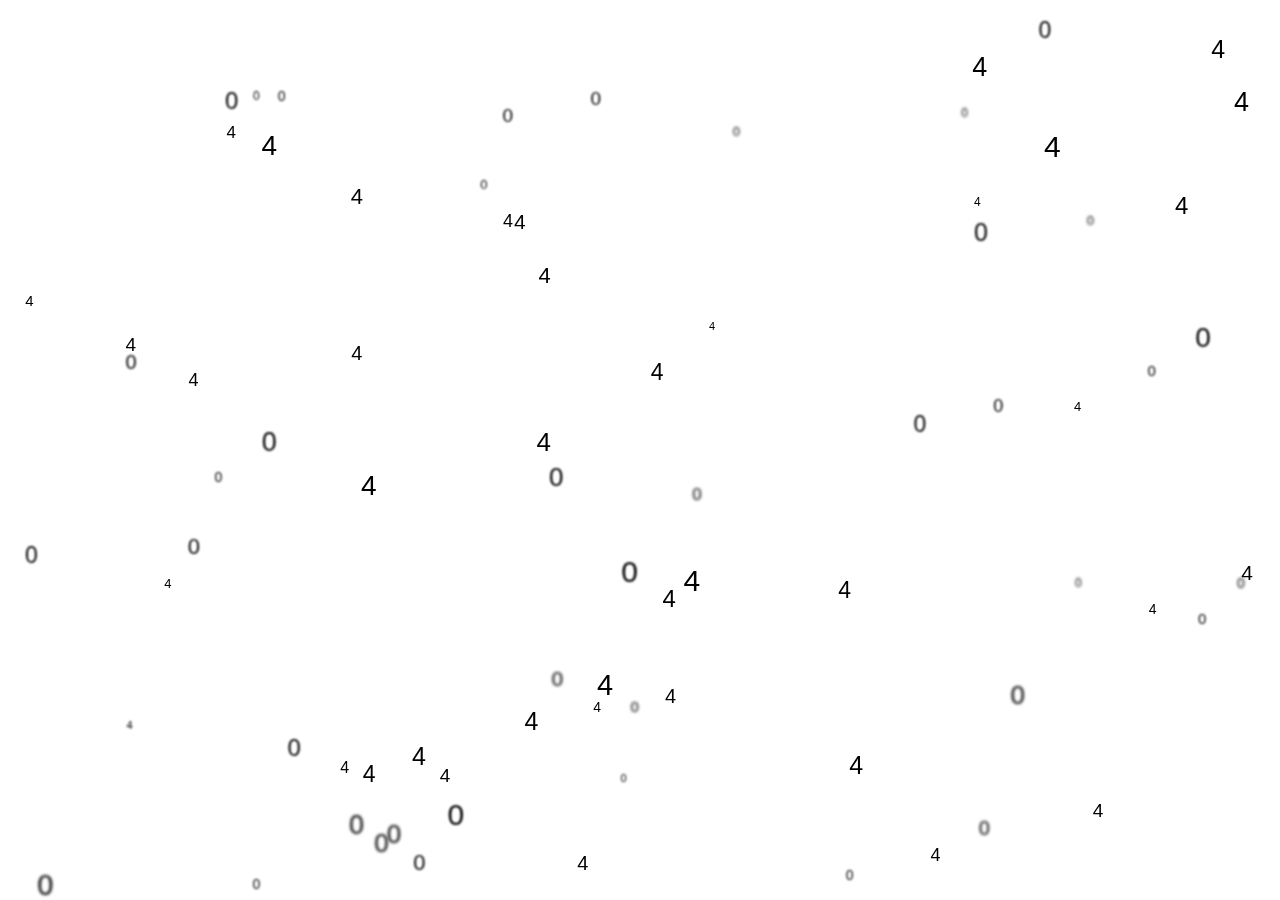
<file: 404/index.html>
<!DOCTYPE html>
<html lang="en">

<head>
  <meta charset="UTF-8">
  <title>Error 404 | LiuKairui Website</title>
  <style>
    body {
      margin: 0;
      font-size: 20px;
    }

    * {
      box-sizing: border-box;
    }

    .container {
      position: relative;
      display: flex;
      align-items: center;
      justify-content: center;
      height: 100vh;
      background: white;
      color: black;
      font-family: arial, sans-serif;
      overflow: hidden;
    }

    .content {
      position: relative;
      width: 600px;
      max-width: 100%;
      margin: 20px;
      background: white;
      padding: 60px 40px;
      text-align: center;
      box-shadow: -10px 10px 67px -12px rgba(0, 0, 0, 0.2);
      opacity: 0;
      animation: apparition 0.8s 1.2s cubic-bezier(0.39, 0.575, 0.28, 0.995) forwards;
    }

    .content p {
      font-size: 1.3rem;
      margin-top: 0;
      margin-bottom: 0.6rem;
      letter-spacing: 0.1rem;
      color: #595959;
    }

    .content p:last-child {
      margin-bottom: 0;
    }

    .content button{
      display: inline-block;
      margin-top: 2rem;
      padding: 0.5rem 1rem;
      border: 3px solid #595959;
      background: transparent;
      font-size: 1rem;
      color: #595959;
      text-decoration: none;
      cursor: pointer;
      font-weight: bold;
    }

    a{
      background: transparent;
      font-size: 1rem;
      color: #595959;
    }

    .particle {
      position: absolute;
      display: block;
      pointer-events: none;
    }

    .particle:nth-child(1) {
      top: 23.3861144945%;
      left: 40.1567091087%;
      font-size: 21px;
      filter: blur(0.02px);
      animation: 34s float infinite;
    }

    .particle:nth-child(2) {
      top: 82.4242424242%;
      left: 32.1951219512%;
      font-size: 25px;
      filter: blur(0.04px);
      animation: 25s floatReverse2 infinite;
    }

    .particle:nth-child(3) {
      top: 78.5454545455%;
      left: 40.9756097561%;
      font-size: 25px;
      filter: blur(0.06px);
      animation: 30s float infinite;
    }

    .particle:nth-child(4) {
      top: 52.1739130435%;
      left: 28.2101167315%;
      font-size: 28px;
      filter: blur(0.08px);
      animation: 32s float2 infinite;
    }

    .particle:nth-child(5) {
      top: 65.0485436893%;
      left: 51.7578125%;
      font-size: 24px;
      filter: blur(0.1px);
      animation: 38s float2 infinite;
    }

    .particle:nth-child(6) {
      top: 77.6412776413%;
      left: 46.3510848126%;
      font-size: 14px;
      filter: blur(0.12px);
      animation: 36s float infinite;
    }

    .particle:nth-child(7) {
      top: 37.1184371184%;
      left: 9.8135426889%;
      font-size: 19px;
      filter: blur(0.14px);
      animation: 22s floatReverse2 infinite;
    }

    .particle:nth-child(8) {
      top: 38.0487804878%;
      left: 27.4509803922%;
      font-size: 20px;
      filter: blur(0.16px);
      animation: 35s floatReverse2 infinite;
    }

    .particle:nth-child(9) {
      top: 29.197080292%;
      left: 42.0743639922%;
      font-size: 22px;
      filter: blur(0.18px);
      animation: 39s float2 infinite;
    }

    .particle:nth-child(10) {
      top: 84.3137254902%;
      left: 26.5748031496%;
      font-size: 16px;
      filter: blur(0.2px);
      animation: 38s float2 infinite;
    }

    .particle:nth-child(11) {
      top: 74.3063932449%;
      left: 46.6472303207%;
      font-size: 29px;
      filter: blur(0.22px);
      animation: 23s float infinite;
    }

    .particle:nth-child(12) {
      top: 76.0975609756%;
      left: 51.9607843137%;
      font-size: 20px;
      filter: blur(0.24px);
      animation: 38s floatReverse infinite;
    }

    .particle:nth-child(13) {
      top: 3.8787878788%;
      left: 94.6341463415%;
      font-size: 25px;
      filter: blur(0.26px);
      animation: 40s float2 infinite;
    }

    .particle:nth-child(14) {
      top: 84.9816849817%;
      left: 34.3473994112%;
      font-size: 19px;
      filter: blur(0.28px);
      animation: 40s floatReverse2 infinite;
    }

    .particle:nth-child(15) {
      top: 41.075794621%;
      left: 14.7347740668%;
      font-size: 18px;
      filter: blur(0.3px);
      animation: 22s float infinite;
    }

    .particle:nth-child(16) {
      top: 9.6735187424%;
      left: 96.3972736125%;
      font-size: 27px;
      filter: blur(0.32px);
      animation: 32s float infinite;
    }

    .particle:nth-child(17) {
      top: 5.8041112455%;
      left: 75.9493670886%;
      font-size: 27px;
      filter: blur(0.34px);
      animation: 30s float infinite;
    }

    .particle:nth-child(18) {
      top: 94.6341463415%;
      left: 45.0980392157%;
      font-size: 20px;
      filter: blur(0.36px);
      animation: 32s float infinite;
    }

    .particle:nth-child(19) {
      top: 64.1555285541%;
      left: 65.4936461388%;
      font-size: 23px;
      filter: blur(0.38px);
      animation: 28s float2 infinite;
    }

    .particle:nth-child(20) {
      top: 13.7086903305%;
      left: 17.6991150442%;
      font-size: 17px;
      filter: blur(0.4px);
      animation: 35s float infinite;
    }

    .particle:nth-child(21) {
      top: 21.6748768473%;
      left: 76.0869565217%;
      font-size: 12px;
      filter: blur(0.42px);
      animation: 26s float2 infinite;
    }

    .particle:nth-child(22) {
      top: 93.8875305623%;
      left: 72.6915520629%;
      font-size: 18px;
      filter: blur(0.44px);
      animation: 36s float infinite;
    }

    .particle:nth-child(23) {
      top: 21.359223301%;
      left: 91.796875%;
      font-size: 24px;
      filter: blur(0.46px);
      animation: 21s float2 infinite;
    }

    .particle:nth-child(24) {
      top: 39.8541919806%;
      left: 50.8308895406%;
      font-size: 23px;
      filter: blur(0.48px);
      animation: 30s float2 infinite;
    }

    .particle:nth-child(25) {
      top: 35.5117139334%;
      left: 55.390702275%;
      font-size: 11px;
      filter: blur(0.5px);
      animation: 32s floatReverse2 infinite;
    }

    .particle:nth-child(26) {
      top: 88.8888888889%;
      left: 85.3778213935%;
      font-size: 19px;
      filter: blur(0.52px);
      animation: 25s floatReverse infinite;
    }

    .particle:nth-child(27) {
      top: 62.6506024096%;
      left: 53.3980582524%;
      font-size: 30px;
      filter: blur(0.54px);
      animation: 35s float2 infinite;
    }

    .particle:nth-child(28) {
      top: 14.4927536232%;
      left: 20.4280155642%;
      font-size: 28px;
      filter: blur(0.56px);
      animation: 25s floatReverse infinite;
    }

    .particle:nth-child(29) {
      top: 66.8304668305%;
      left: 89.7435897436%;
      font-size: 14px;
      filter: blur(0.58px);
      animation: 27s float infinite;
    }

    .particle:nth-child(30) {
      top: 23.4718826406%;
      left: 39.2927308448%;
      font-size: 18px;
      filter: blur(0.6px);
      animation: 40s floatReverse infinite;
    }

    .particle:nth-child(31) {
      top: 84.5686512758%;
      left: 28.3479960899%;
      font-size: 23px;
      filter: blur(0.62px);
      animation: 30s floatReverse infinite;
    }

    .particle:nth-child(32) {
      top: 14.4578313253%;
      left: 81.5533980583%;
      font-size: 30px;
      filter: blur(0.64px);
      animation: 26s float2 infinite;
    }

    .particle:nth-child(33) {
      top: 47.4576271186%;
      left: 41.910331384%;
      font-size: 26px;
      filter: blur(0.66px);
      animation: 40s float2 infinite;
    }

    .particle:nth-child(34) {
      top: 62.3629719854%;
      left: 96.9637610186%;
      font-size: 21px;
      filter: blur(0.68px);
      animation: 33s floatReverse infinite;
    }

    .particle:nth-child(35) {
      top: 83.3939393939%;
      left: 66.3414634146%;
      font-size: 25px;
      filter: blur(0.7px);
      animation: 31s float infinite;
    }

    .particle:nth-child(36) {
      top: 44.2804428044%;
      left: 83.9091806515%;
      font-size: 13px;
      filter: blur(0.72px);
      animation: 38s float2 infinite;
    }

    .particle:nth-child(37) {
      top: 63.9606396064%;
      left: 12.8331688055%;
      font-size: 13px;
      filter: blur(0.74px);
      animation: 21s floatReverse2 infinite;
    }

    .particle:nth-child(38) {
      top: 32.3926380368%;
      left: 1.9704433498%;
      font-size: 15px;
      filter: blur(0.76px);
      animation: 39s floatReverse infinite;
    }

    .particle:nth-child(39) {
      top: 20.4379562044%;
      left: 27.397260274%;
      font-size: 22px;
      filter: blur(0.78px);
      animation: 35s floatReverse2 infinite;
    }

    .particle:nth-child(40) {
      top: 79.9013563502%;
      left: 9.8911968348%;
      font-size: 11px;
      filter: blur(0.8px);
      animation: 35s float infinite;
    }

    .particle:nth-child(41) {
      top: 1.9441069259%;
      left: 81.1339198436%;
      font-size: 23px;
      filter: blur(0.82px);
      animation: 24s float infinite;
    }

    .particle:nth-child(42) {
      top: 51.3317191283%;
      left: 42.8849902534%;
      font-size: 26px;
      filter: blur(0.84px);
      animation: 38s float2 infinite;
    }

    .particle:nth-child(43) {
      top: 52.0884520885%;
      left: 16.7652859961%;
      font-size: 14px;
      filter: blur(0.86px);
      animation: 27s floatReverse2 infinite;
    }

    .particle:nth-child(44) {
      top: 67.7300613497%;
      left: 93.5960591133%;
      font-size: 15px;
      filter: blur(0.88px);
      animation: 40s floatReverse2 infinite;
    }

    .particle:nth-child(45) {
      top: 9.768009768%;
      left: 46.1236506379%;
      font-size: 19px;
      filter: blur(0.9px);
      animation: 31s floatReverse2 infinite;
    }

    .particle:nth-child(46) {
      top: 60.2673147023%;
      left: 1.9550342131%;
      font-size: 23px;
      filter: blur(0.92px);
      animation: 27s floatReverse2 infinite;
    }

    .particle:nth-child(47) {
      top: 39.0243902439%;
      left: 9.8039215686%;
      font-size: 20px;
      filter: blur(0.94px);
      animation: 27s float infinite;
    }

    .particle:nth-child(48) {
      top: 40.245398773%;
      left: 89.6551724138%;
      font-size: 15px;
      filter: blur(0.96px);
      animation: 29s floatReverse2 infinite;
    }

    .particle:nth-child(49) {
      top: 61.686746988%;
      left: 48.5436893204%;
      font-size: 30px;
      filter: blur(0.98px);
      animation: 34s floatReverse2 infinite;
    }

    .particle:nth-child(50) {
      top: 9.8522167488%;
      left: 19.7628458498%;
      font-size: 12px;
      filter: blur(1px);
      animation: 27s float2 infinite;
    }

    .particle:nth-child(51) {
      top: 11.7216117216%;
      left: 39.2541707556%;
      font-size: 19px;
      filter: blur(1.02px);
      animation: 33s float2 infinite;
    }

    .particle:nth-child(52) {
      top: 88.6746987952%;
      left: 34.9514563107%;
      font-size: 30px;
      filter: blur(1.04px);
      animation: 33s float2 infinite;
    }

    .particle:nth-child(53) {
      top: 19.680196802%;
      left: 37.5123395854%;
      font-size: 13px;
      filter: blur(1.06px);
      animation: 37s floatReverse2 infinite;
    }

    .particle:nth-child(54) {
      top: 45.6865127582%;
      left: 71.3587487781%;
      font-size: 23px;
      filter: blur(1.08px);
      animation: 40s float2 infinite;
    }

    .particle:nth-child(55) {
      top: 35.7487922705%;
      left: 93.3852140078%;
      font-size: 28px;
      filter: blur(1.1px);
      animation: 33s floatReverse2 infinite;
    }

    .particle:nth-child(56) {
      top: 9.828009828%;
      left: 21.6962524655%;
      font-size: 14px;
      filter: blur(1.12px);
      animation: 25s float infinite;
    }

    .particle:nth-child(57) {
      top: 96.3144963145%;
      left: 66.0749506903%;
      font-size: 14px;
      filter: blur(1.14px);
      animation: 27s floatReverse2 infinite;
    }

    .particle:nth-child(58) {
      top: 85.8199753391%;
      left: 48.4668644906%;
      font-size: 11px;
      filter: blur(1.16px);
      animation: 22s float2 infinite;
    }

    .particle:nth-child(59) {
      top: 81.5533980583%;
      left: 22.4609375%;
      font-size: 24px;
      filter: blur(1.18px);
      animation: 23s float2 infinite;
    }

    .particle:nth-child(60) {
      top: 9.7087378641%;
      left: 17.578125%;
      font-size: 24px;
      filter: blur(1.2px);
      animation: 35s floatReverse infinite;
    }

    .particle:nth-child(61) {
      top: 97.2972972973%;
      left: 19.7238658777%;
      font-size: 14px;
      filter: blur(1.22px);
      animation: 34s floatReverse infinite;
    }

    .particle:nth-child(62) {
      top: 59.3673965937%;
      left: 14.6771037182%;
      font-size: 22px;
      filter: blur(1.24px);
      animation: 36s float2 infinite;
    }

    .particle:nth-child(63) {
      top: 24.2424242424%;
      left: 76.0975609756%;
      font-size: 25px;
      filter: blur(1.26px);
      animation: 33s float2 infinite;
    }

    .particle:nth-child(64) {
      top: 47.400241838%;
      left: 20.4479065239%;
      font-size: 27px;
      filter: blur(1.28px);
      animation: 30s float infinite;
    }

    .particle:nth-child(65) {
      top: 44.0097799511%;
      left: 77.6031434185%;
      font-size: 18px;
      filter: blur(1.3px);
      animation: 22s floatReverse2 infinite;
    }

    .particle:nth-child(66) {
      top: 94.403892944%;
      left: 32.28962818%;
      font-size: 22px;
      filter: blur(1.32px);
      animation: 39s floatReverse2 infinite;
    }

    .particle:nth-child(67) {
      top: 77.5460122699%;
      left: 49.2610837438%;
      font-size: 15px;
      filter: blur(1.34px);
      animation: 36s floatReverse infinite;
    }

    .particle:nth-child(68) {
      top: 64.039408867%;
      left: 83.9920948617%;
      font-size: 12px;
      filter: blur(1.36px);
      animation: 25s float infinite;
    }

    .particle:nth-child(69) {
      top: 63.8820638821%;
      left: 96.6469428008%;
      font-size: 14px;
      filter: blur(1.38px);
      animation: 21s floatReverse infinite;
    }

    .particle:nth-child(70) {
      top: 23.6162361624%;
      left: 84.8963474827%;
      font-size: 13px;
      filter: blur(1.4px);
      animation: 29s float infinite;
    }

    .particle:nth-child(71) {
      top: 91.0411622276%;
      left: 30.2144249513%;
      font-size: 26px;
      filter: blur(1.42px);
      animation: 36s float2 infinite;
    }

    .particle:nth-child(72) {
      top: 74.0560292326%;
      left: 43.0950048972%;
      font-size: 21px;
      filter: blur(1.44px);
      animation: 40s floatReverse2 infinite;
    }

    .particle:nth-child(73) {
      top: 89.9637243047%;
      left: 27.2638753651%;
      font-size: 27px;
      filter: blur(1.46px);
      animation: 37s float infinite;
    }

    .particle:nth-child(74) {
      top: 13.7761377614%;
      left: 57.2556762093%;
      font-size: 13px;
      filter: blur(1.48px);
      animation: 37s float2 infinite;
    }

    .particle:nth-child(75) {
      top: 53.8555691554%;
      left: 54.0806293019%;
      font-size: 17px;
      filter: blur(1.5px);
      animation: 34s float2 infinite;
    }

    .particle:nth-child(76) {
      top: 75.5447941889%;
      left: 78.9473684211%;
      font-size: 26px;
      filter: blur(1.52px);
      animation: 25s float infinite;
    }

    .particle:nth-child(77) {
      top: 96.5018094089%;
      left: 2.915451895%;
      font-size: 29px;
      filter: blur(1.54px);
      animation: 35s floatReverse2 infinite;
    }

    .particle:nth-child(78) {
      top: 92.00968523%;
      left: 29.2397660819%;
      font-size: 26px;
      filter: blur(1.56px);
      animation: 21s float infinite;
    }

    .particle:nth-child(79) {
      top: 90.7317073171%;
      left: 76.4705882353%;
      font-size: 20px;
      filter: blur(1.58px);
      animation: 24s floatReverse infinite;
    }

    .particle:nth-child(80) {
      top: 11.8226600985%;
      left: 75.0988142292%;
      font-size: 12px;
      filter: blur(1.6px);
      animation: 29s floatReverse infinite;
    }

    @keyframes apparition {
      from {
        opacity: 0;
        transform: translateY(100px);
      }

      to {
        opacity: 1;
        transform: translateY(0);
      }
    }

    @keyframes float {

      0%,
      100% {
        transform: translateY(0);
      }

      50% {
        transform: translateY(180px);
      }
    }

    @keyframes floatReverse {

      0%,
      100% {
        transform: translateY(0);
      }

      50% {
        transform: translateY(-180px);
      }
    }

    @keyframes float2 {

      0%,
      100% {
        transform: translateY(0);
      }

      50% {
        transform: translateY(28px);
      }
    }

    @keyframes floatReverse2 {

      0%,
      100% {
        transform: translateY(0);
      }

      50% {
        transform: translateY(-28px);
      }
    }
  </style>
</head>

<body>
  <!-- partial:index.partial.html -->
  <main class='container'>
    <span class='particle'>4</span>
    <span class='particle'>4</span>
    <span class='particle'>4</span>
    <span class='particle'>4</span>
    <span class='particle'>4</span>
    <span class='particle'>4</span>
    <span class='particle'>4</span>
    <span class='particle'>4</span>
    <span class='particle'>4</span>
    <span class='particle'>4</span>
    <span class='particle'>4</span>
    <span class='particle'>4</span>
    <span class='particle'>4</span>
    <span class='particle'>4</span>
    <span class='particle'>4</span>
    <span class='particle'>4</span>
    <span class='particle'>4</span>
    <span class='particle'>4</span>
    <span class='particle'>4</span>
    <span class='particle'>4</span>
    <span class='particle'>4</span>
    <span class='particle'>4</span>
    <span class='particle'>4</span>
    <span class='particle'>4</span>
    <span class='particle'>4</span>
    <span class='particle'>4</span>
    <span class='particle'>4</span>
    <span class='particle'>4</span>
    <span class='particle'>4</span>
    <span class='particle'>4</span>
    <span class='particle'>4</span>
    <span class='particle'>4</span>
    <span class='particle'>4</span>
    <span class='particle'>4</span>
    <span class='particle'>4</span>
    <span class='particle'>4</span>
    <span class='particle'>4</span>
    <span class='particle'>4</span>
    <span class='particle'>4</span>
    <span class='particle'>4</span>
    <span class='particle'>0</span>
    <span class='particle'>0</span>
    <span class='particle'>0</span>
    <span class='particle'>0</span>
    <span class='particle'>0</span>
    <span class='particle'>0</span>
    <span class='particle'>0</span>
    <span class='particle'>0</span>
    <span class='particle'>0</span>
    <span class='particle'>0</span>
    <span class='particle'>0</span>
    <span class='particle'>0</span>
    <span class='particle'>0</span>
    <span class='particle'>0</span>
    <span class='particle'>0</span>
    <span class='particle'>0</span>
    <span class='particle'>0</span>
    <span class='particle'>0</span>
    <span class='particle'>0</span>
    <span class='particle'>0</span>
    <span class='particle'>0</span>
    <span class='particle'>0</span>
    <span class='particle'>0</span>
    <span class='particle'>0</span>
    <span class='particle'>0</span>
    <span class='particle'>0</span>
    <span class='particle'>0</span>
    <span class='particle'>0</span>
    <span class='particle'>0</span>
    <span class='particle'>0</span>
    <span class='particle'>0</span>
    <span class='particle'>0</span>
    <span class='particle'>0</span>
    <span class='particle'>0</span>
    <span class='particle'>0</span>
    <span class='particle'>0</span>
    <span class='particle'>0</span>
    <span class='particle'>0</span>
    <span class='particle'>0</span>
    <span class='particle'>0</span>
    <article class='content'>
      <p>可恶,</p>
      <p>你迷失在了 <strong>404</strong> 星系.</p>
      <p>
        <button><a href="/">返回首页.</a></button>
      </p>
    </article>
  </main>

</body>

</html>
</file>
